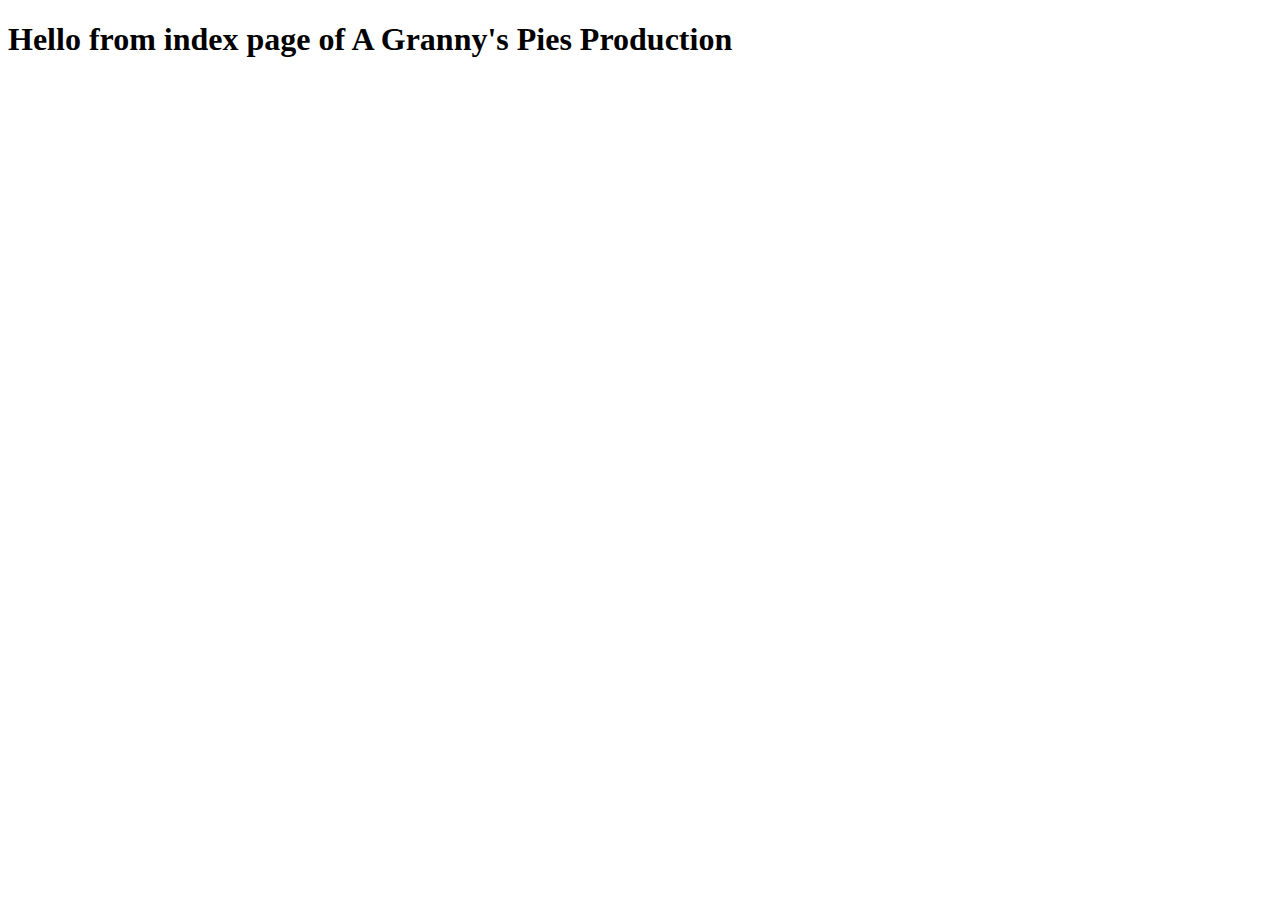
<file: index.html>
<!DOCTYPE html>
<html lang="en">
<head>
    <meta charset="UTF-8">
    <meta http-equiv="X-UA-Compatible" content="IE=edge">
    <meta name="viewport" content="width=device-width, initial-scale=1.0">
    <title>Index</title>
    <link rel="icon" type="image/x-icon" href="/images/pie_icon.gif">
</head>
<body>
    <h1>Hello from index page of A Granny's Pies Production </h1>
    
</body>
</html>
</file>
